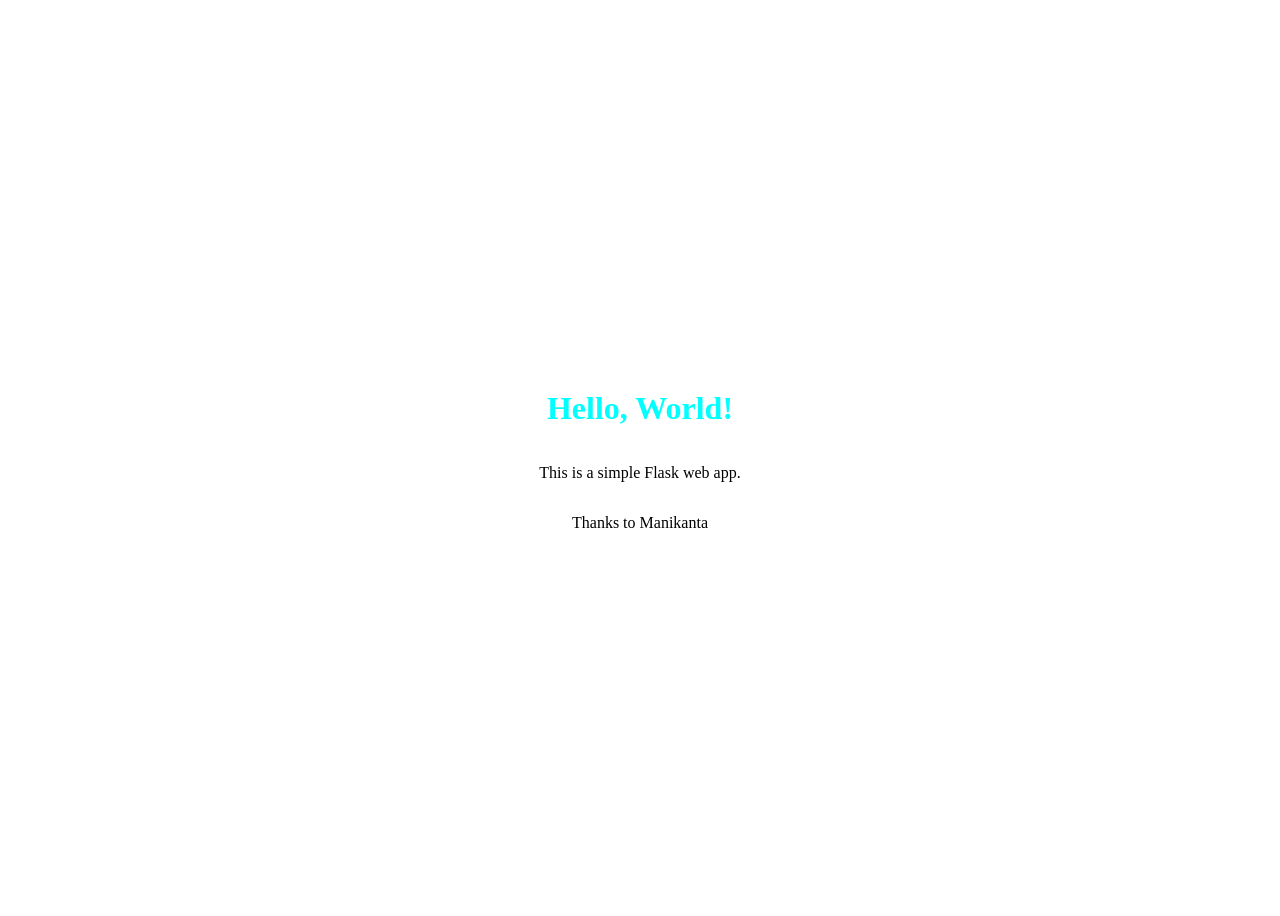
<file: 01-ML-Hello-World/templates/index.html>
<!DOCTYPE html>
<html>
    <head>
        <title>Simple App</title>
    </head>
    <body style="display: flex;flex-direction: column;align-content: center;justify-content: center;height: 100vh; align-items: center;">
        <h1 style = "color: aqua; --darkreader-inline-color: #1affff;" data-darkreader-inline-color>Hello, World!</h1>
        <p>This is a simple Flask web app.</p>
        <p>Thanks&nbsp;to&nbsp;Manikanta</p>
    </body>
</html>
</file>
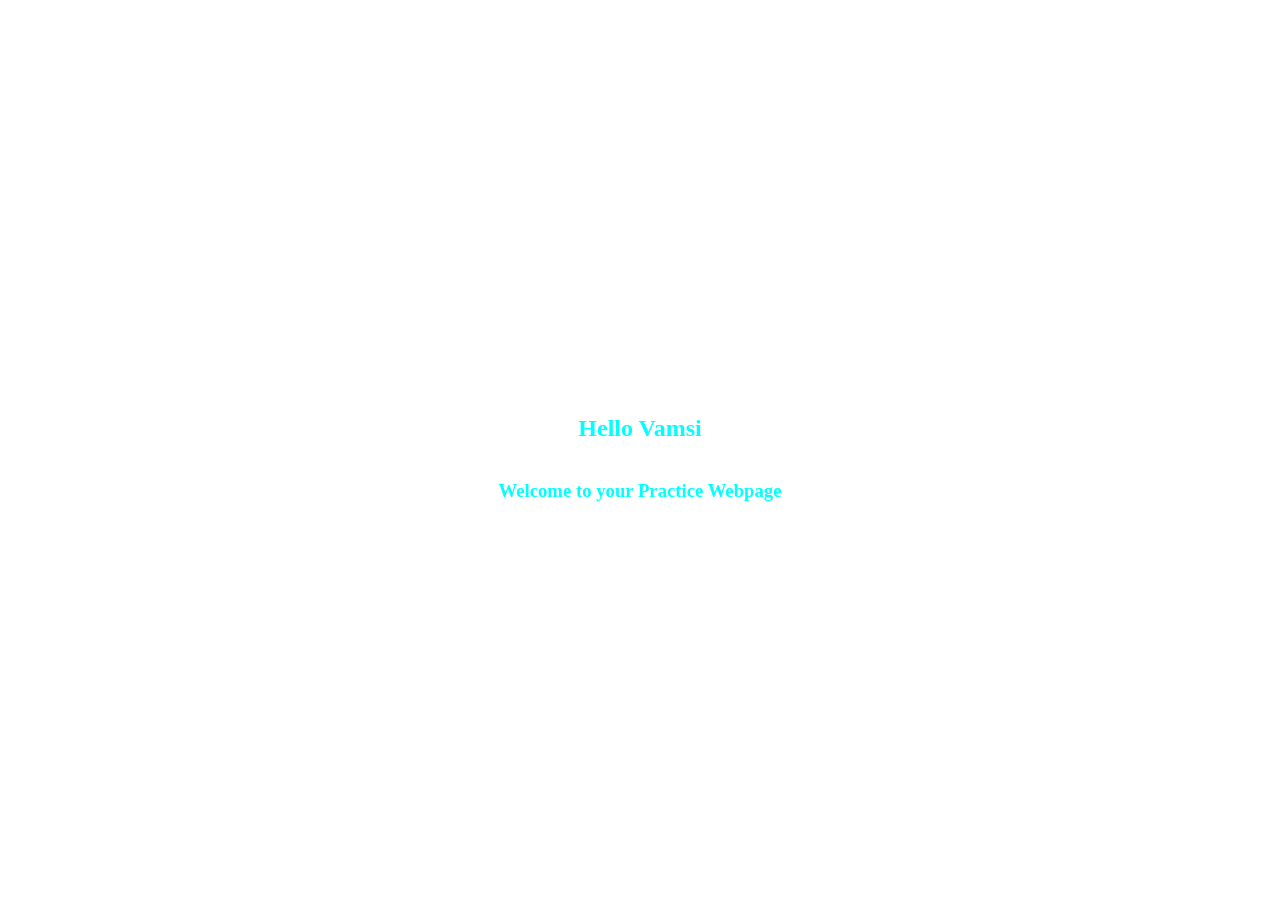
<file: 02-ML-Sample-Practice/templates/index.html>
<html>
    <head>
        <title>Sample Practice Pipeline Webpage</title>
    </head>
    <body style="display: flex;flex-direction: column;align-content: center;justify-content: center;height: 100vh; align-items: center; color: aqua; --darkreader-inline-color: #1affff;">
        <h2>Hello Vamsi</h2>
        <h3>Welcome to your Practice Webpage</h3>
    </body>
</html>
</file>
